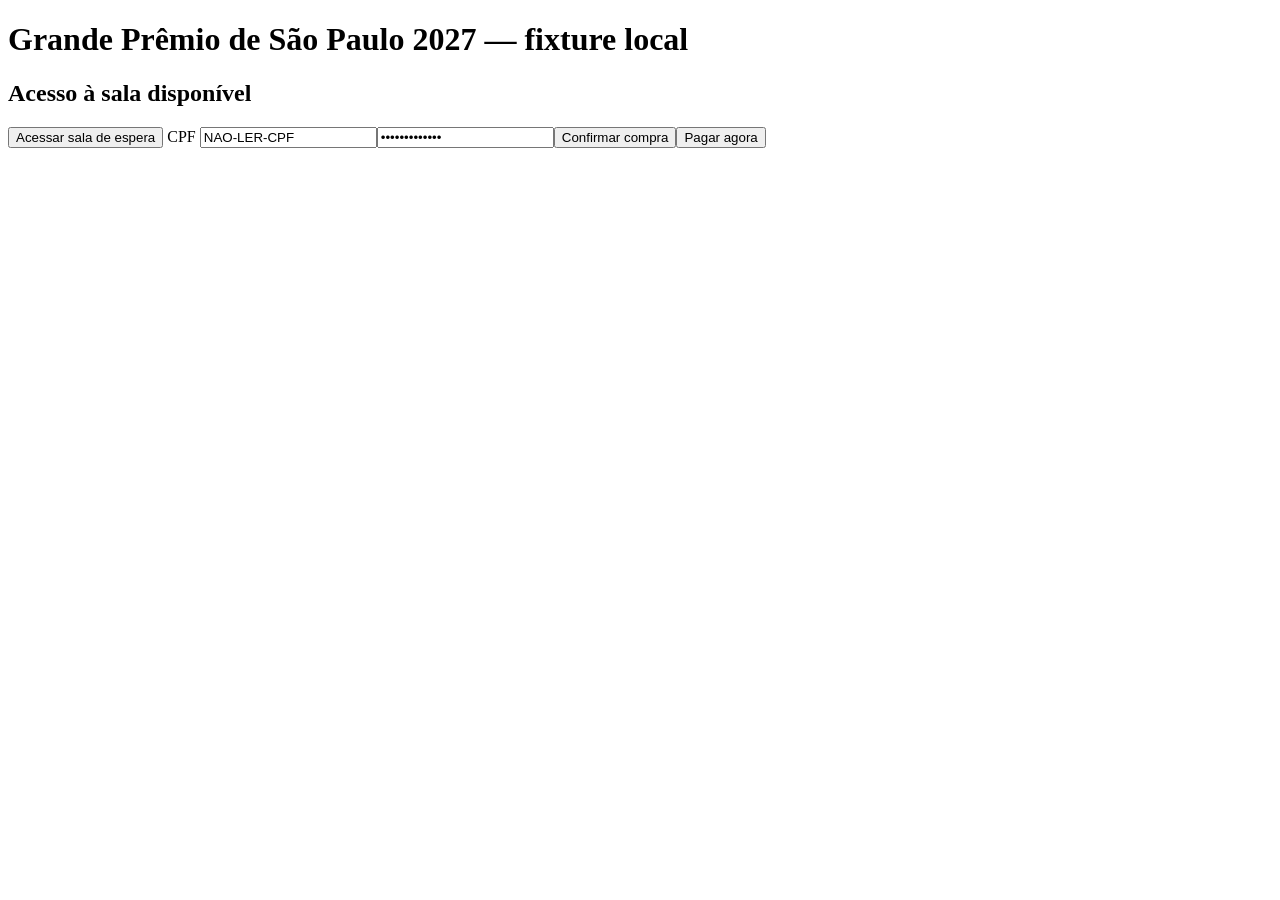
<file: f1queue/sim/real-fixture.html>
<!doctype html><html lang="pt-BR"><head><meta charset="utf-8"><title>Fixture local — integração real</title></head><body>
<h1>Grande Prêmio de São Paulo 2027 — fixture local</h1>
<h2 id="available">Acesso à sala disponível</h2><button id="entry">Acessar sala de espera</button>
<h2 id="waiting" hidden>Você está na sala de espera</h2><h2 id="queue" hidden>Você está na fila virtual</h2>
<div id="selection" hidden><h2>Escolha seus ingressos</h2><form><label>Quantidade de ingressos <input id="quantity" type="number" value="1"></label><label>Setor prioritário <select id="sector"><option value="">Escolha</option><option>Setor A</option><option>Setor B</option></select></label><button type="submit">Confirmar pagamento</button></form></div>
<div id="verification" hidden><label>Código de verificação <input autocomplete="one-time-code" value="NAO-LER-CODIGO"></label></div>
<label>CPF <input value="NAO-LER-CPF"></label><input type="hidden" value="NAO-LER-TOKEN"><input type="password" value="NAO-LER-SENHA"><button>Confirmar compra</button><button>Pagar agora</button>
<script>
window.counts={entries:0,orders:0,quantity:0,sector:0};
window.phase=name=>{for(const id of ['available','waiting','queue','selection'])document.getElementById(id).hidden=id!==name;document.getElementById('entry').hidden=name!=='available'};
document.getElementById('entry').onclick=()=>{counts.entries++;phase('waiting')};
document.querySelector('form').onsubmit=e=>{e.preventDefault();counts.orders++};
document.getElementById('quantity').oninput=()=>counts.quantity++;
document.getElementById('sector').onchange=()=>counts.sector++;
</script></body></html>
</file>
